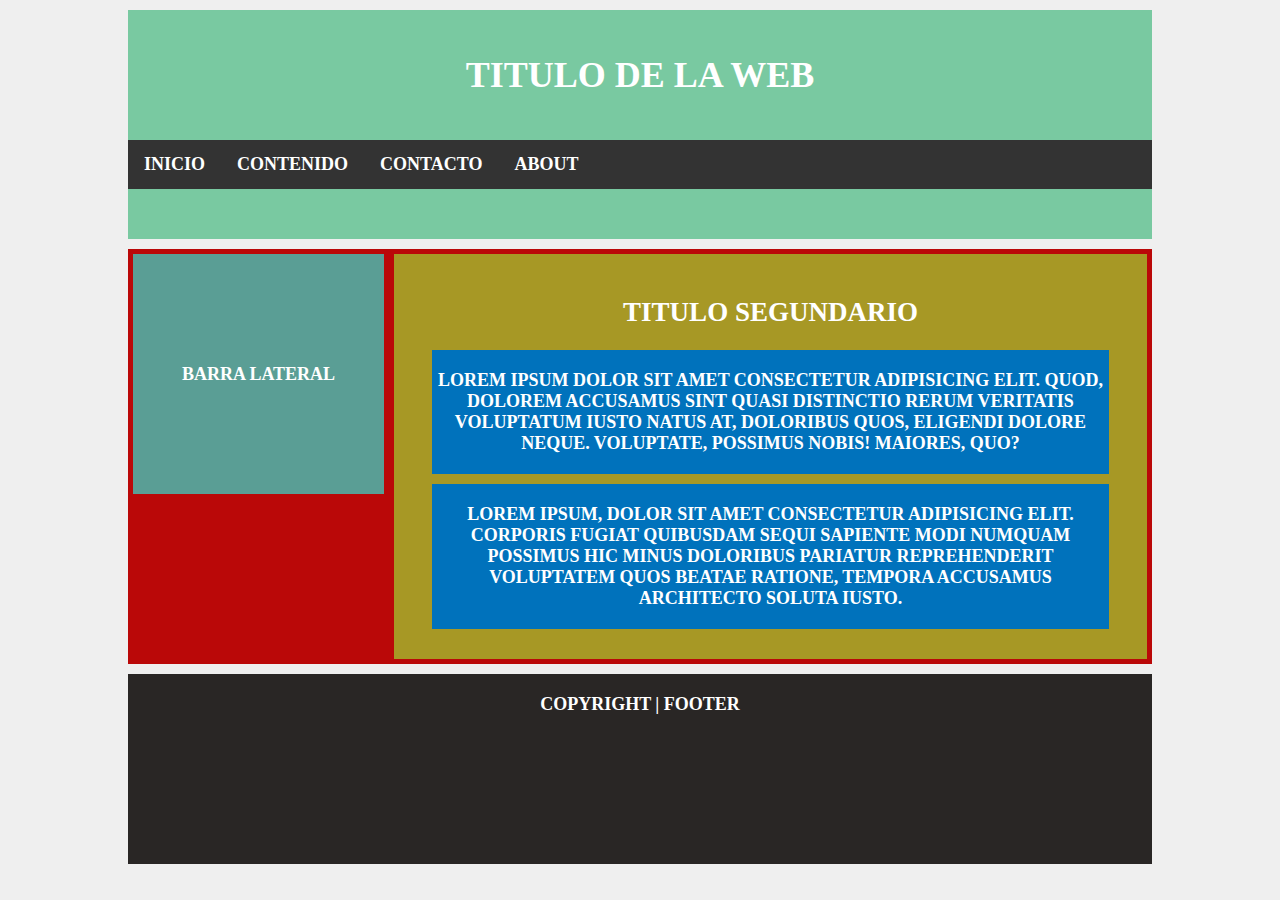
<file: index.html>
<!DOCTYPE html>
<html lang="en">
<head>
    <meta charset="UTF-8">
    <meta http-equiv="X-UA-Compatible" content="IE=edge">
    <meta name="viewport" content="width=, initial-scale=1.0">
    <title>Document</title>
    <link rel="stylesheet" href="/css/style.css">
</head>
<body>
<!-- inicio header -->
<header>
    <h1>TITULO DE LA WEB</h1>
    <!-- inicio nav -->
    <nav>
        <ul>
            <li><a id="inicio" href="#inicio">Inicio</a></li>
            <li><a id="contenido" href="#contenido">contenido</a></li>
            <li><a id="contacto" href="#contacto">Contacto</a></li>
            <li><a id="about" href="#about">About</a></li>
        </ul>
    </nav>
    <!-- fin nav -->
</header>
<!-- fin header -->
<div class="content">
<!-- inicio aside -->
<aside>
    <div>Barra lateral</div>
</aside>
<!-- fin aside -->

<!-- inicio section -->
<section id="main-content">
    <div>
        <h2>Titulo Segundario</h2>
        <article>Lorem ipsum dolor sit amet consectetur adipisicing elit. Quod, dolorem accusamus sint quasi distinctio rerum veritatis voluptatum iusto natus at, doloribus quos, eligendi dolore neque. Voluptate, possimus nobis! Maiores, quo?</article>
        <article>Lorem ipsum, dolor sit amet consectetur adipisicing elit. Corporis fugiat quibusdam sequi sapiente modi numquam possimus hic minus doloribus pariatur reprehenderit voluptatem quos beatae ratione, tempora accusamus architecto soluta iusto.</article>
    </div>
</section>
<!-- fin section-->
</div>
<div class="limpiar"></div>

    <!-- inicio footer -->
<footer>
    Copyright | footer
</footer>
<!-- fin footer -->
</body>
</html>
</file>
<file: css/style.css>
html{
    margin: 0;
    padding: 0;
    background: #efefef;
    color: #fff;
}
body{
    width: 80%;
    margin: 10px auto;
}
.limpiar{
    clear: both;
}
header, nav, aside, section, article, footer{
    margin: 10px 0;
    padding: 20px 0;
    text-align: center;
    font-size: 18px;
    text-transform: uppercase;
    font-weight: bold;
    font-family: 'Tahoma';
}
header{
    background: #79c9a1;
}
ul {
    list-style-type: none;
    margin: 0;
    padding: 0;
    overflow: hidden;
    background-color: #333;
  }
 

  li{
    
    display:inline;
  }
  
  li a {
    float: left;
    display: block;
    color: white;
    text-align: center;
    padding: 14px 16px;
    text-decoration: none;
  }
  
  /* Change the link color to #111 (black) on hover */
  li a:hover {
    background-color: #111;
  }
aside{
    float: left;
    width: 25%;
    height: 200px;
    background: #5A9E95;
    margin: 5px;
}

.content{
    display:flex;
    width: 100%;
    height: 100%;
    background: #ba0808;

}

section{
    float: left;
    width: 75%;
    height: 100%;
    background: #a79825;
    margin: 5px;
}


aside div{
    position: relative;
    top: 50%;
    transform: translateY(-50%);
}
article{
    margin: 10px auto;
    background: #0072BC;
    width: 90%;
}
footer{
    background: #292625;
    height: 150px;
}
</file>
